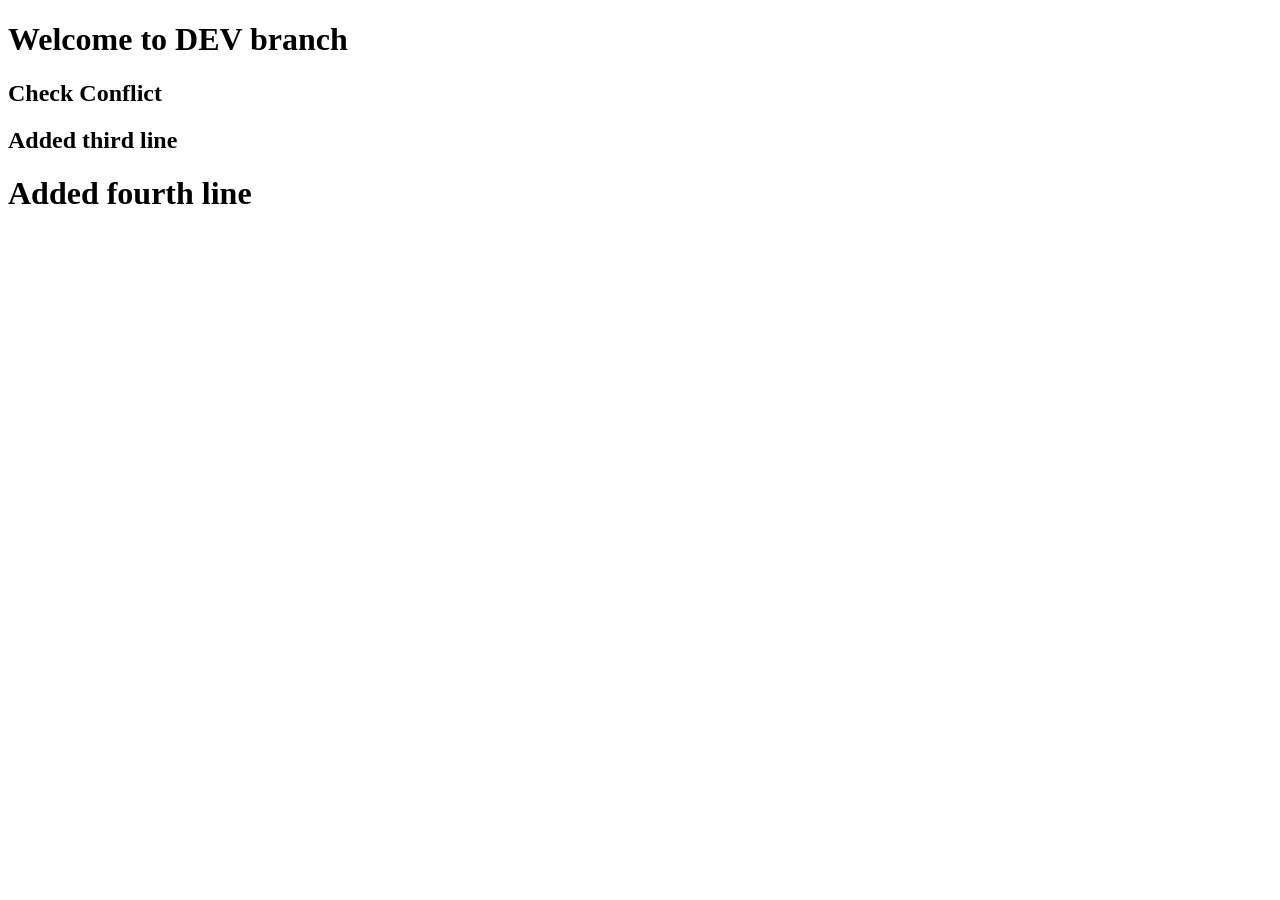
<file: home.html>
<!DOCTYPE html>
<html lang="en">
<head>
    <meta charset="UTF-8">
    <meta name="viewport" content="width=device-width, initial-scale=1.0">
    <title>Document</title>
</head>
<body>
    <h1>Welcome to DEV branch</h1>
    <h2>Check Conflict</h2>
    <h2>Added third line</h2>
    <h1>Added fourth line</h1>
</body>
</html>
</file>
